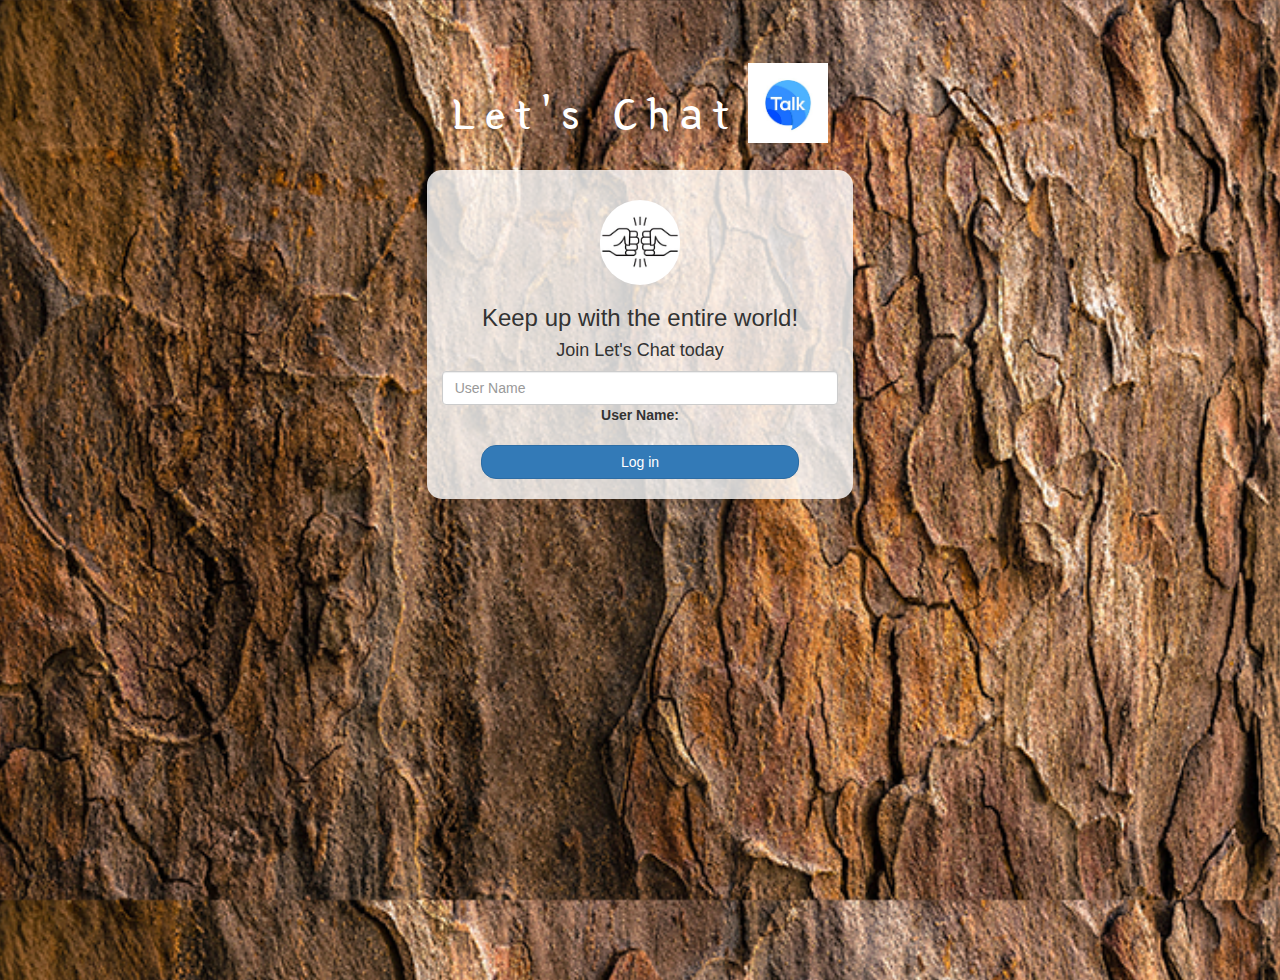
<file: index.html>
<!DOCTYPE html>
<html>
<head>
	<title>Let's Chat</title>
<link href="https://fonts.googleapis.com/css?family=Yeon+Sung&display=swap" rel="stylesheet"><meta name="viewport" content="width=device-width, initial-scale=1">

<link rel="stylesheet" href="https://maxcdn.bootstrapcdn.com/bootstrap/3.4.0/css/bootstrap.min.css">
<script src="https://ajax.googleapis.com/ajax/libs/jquery/3.4.1/jquery.min.js"></script>
<script src="https://maxcdn.bootstrapcdn.com/bootstrap/3.4.0/js/bootstrap.min.js"></script>

<link rel="stylesheet" type="text/css" href="style.css">
<script src="Lets.js"></script>
</head>
<body>
<center>
	<h1 class="header">	
		Let's Chat	<sup>
	<img src="logo-talk-speak-speech-chat-bubble-icon-logo-sign-vector_8169-144.jpg">
	</sup>
</h1>
	<div class="col-lg-4 col-md-6 col-sm-6 col-xs-11 login_div">
	<img src="friendship.jpg" class="logo">
		<h3 >Keep up with the entire world!</h3>
		<h4 >Join Let's Chat today</h4>
		<input type="text" id="user_name" class="form-control" placeholder="User Name">
		<div class="form-group">
		  <label >User Name:</label>

		</div>
		<button id="login_button" onclick="addUser()" class="btn btn-primary">Log in</button>
		<br><br>
	</div>
</center>
</body>
</html>
</file>
<file: style.css>
html, body
{
  height: 100%;
  margin: 0;
}

body
{
background-image:url("wood.jpg");
background-size: cover;
background-position:center;
}
.header
{
	color: white;font-family: 'Yeon Sung';font-size: 45px;letter-spacing: 10px;margin-top: 80px;
}
.header img
{
	width: 80px;margin-left: -15px;
}

.login_div
{
	background: rgba(255,255,255,0.8);float: none;border-radius: 15px;
}

.logo
{
	width: 80px;margin-top: 30px;border-radius: 40px;
}

#login_button
{
	width: 80%;border-radius: 15px;
}

.room_name
{
	cursor: pointer;
	font-size: 20px;
}


#logout
{
	font-size: 20px; float: right;
}


#output
{
	padding: 10px; width:80%;background: rgba(255,255,255,0.8);border-radius: 15px;
}

.input_div_room_page
{
	width: 80%;
}

.input_div label
{
	color: white;font-size: 20px;
}


.input_div_message_page
{
	position: fixed;bottom: 0px;width: 100%;background: rgba(255,255,255,0.8);
}
.input_div_message_page label
{
	color: black;
}
.input_div_message_page #msg
{
	width: 80%;
}
.input_div_message_page button
{
	margin-top: 15px;
	width: 50%; 
}
.color_white
{
	color: white
}

.user_tick
{
	width:20px;
}
.message_h4
{
	padding-left:5px;color:grey;
}
</file>
